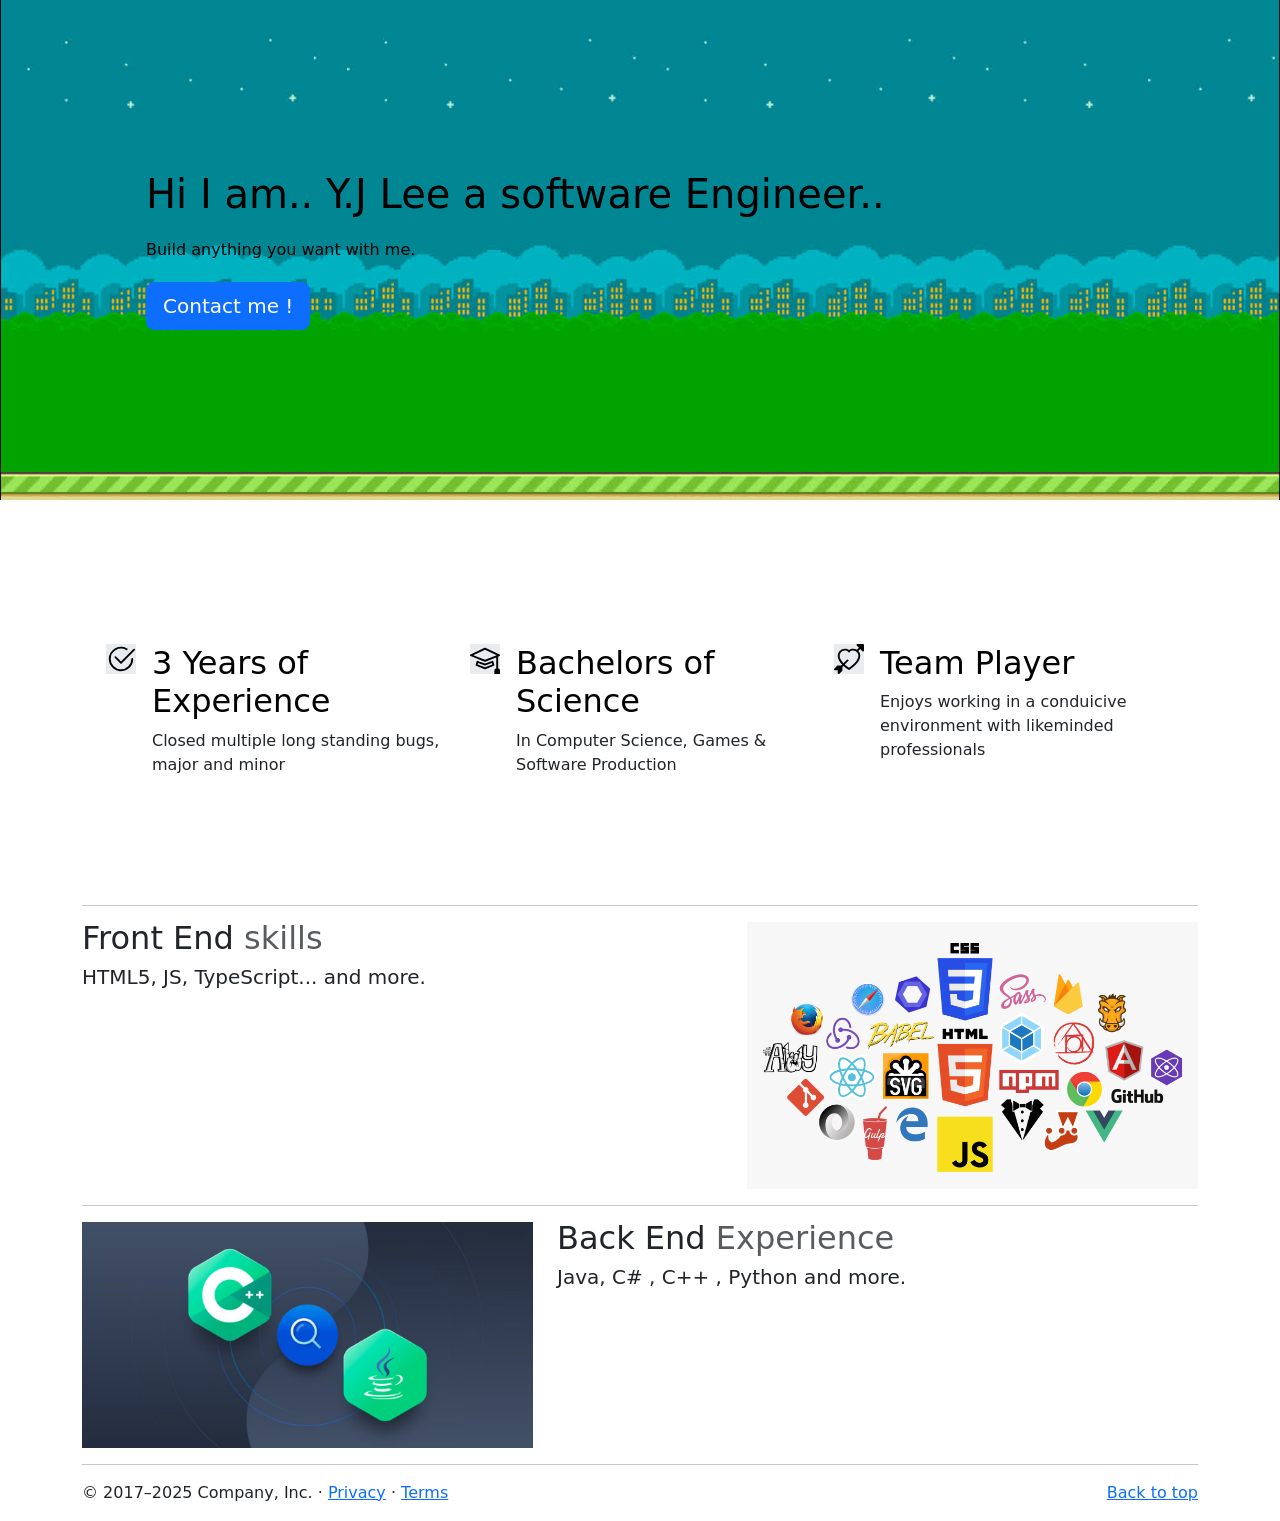
<file: index.html>
<!doctype html>
<html lang="en">
  <head>
    <meta charset="UTF-8" />
    <meta name="viewport" content="width=device-width, initial-scale=1.0" />
    <title>I am Y.J Li</title>
    <link
      href="https://cdn.jsdelivr.net/npm/bootstrap@5.3.8/dist/css/bootstrap.min.css"
      rel="stylesheet"
      integrity="sha384-sRIl4kxILFvY47J16cr9ZwB07vP4J8+LH7qKQnuqkuIAvNWLzeN8tE5YBujZqJLB"
      crossorigin="anonymous"
    />
    <link href="style.css" rel="stylesheet" />
  </head>
  <body>
    <main>
      <section class="hero">
        <div class="container">
          <h1>Hi I am.. Y.J Lee a software Engineer..</h1>
          <p>Build anything you want with me.</p>
          <a href="#" class="btn btn-primary btn-lg">Contact me !</a>
        </div>
      </section>
      <!-- Marketing messaging and featurettes
  ================================================== -->
      <!-- Wrap the rest of the page in another container to center all the content. -->
      <div class="container marketing mt-5">
        <!-- Three columns of text below the carousel -->
          <section id="features">
    <div class="container px-4 py-5 mt-5" id="hanging-icons"> 
      <div class="row g-4 py-5 row-cols-1 row-cols-lg-3"> 
        <div class="col d-flex align-items-start"> 
          <div class="icon-square text-body-emphasis bg-body-secondary d-inline-flex align-items-center justify-content-center fs-4 flex-shrink-0 me-3"> 
            <svg xmlns="http://www.w3.org/2000/svg" height="30" fill="currentColor" class="bi bi-check2-circle"
              viewBox="0 0 16 16">
<path
                d="M2.5 8a5.5 5.5 0 0 1 8.25-4.764.5.5 0 0 0 .5-.866A6.5 6.5 0 1 0 14.5 8a.5.5 0 0 0-1 0 5.5 5.5 0 1 1-11 0z" />
<path
                d="M15.354 3.354a.5.5 0 0 0-.708-.708L8 9.293 5.354 6.646a.5.5 0 1 0-.708.708l3 3a.5.5 0 0 0 .708 0l7-7z" />
</svg>
          </div> 
          <div> 
            <h3 class="fs-2 text-body-emphasis">3 Years of Experience</h3> 
            <p>Closed multiple long standing bugs, major and minor</p> 
          </div> 
        </div> 
        <div class="col d-flex align-items-start"> <div class="icon-square text-body-emphasis bg-body-secondary d-inline-flex align-items-center justify-content-center fs-4 flex-shrink-0 me-3"> 
          <svg xmlns="http://www.w3.org/2000/svg" height="30" fill="currentColor" class="bi bi-mortarboard" viewBox="0 0 16 16">
<path d="M8.211 2.047a.5.5 0 0 0-.422 0l-7.5 3.5a.5.5 0 0 0 .025.917l7.5 3a.5.5 0 0 0 .372 0L14 7.14V13a1 1 0 0 0-1 1v2h3v-2a1 1 0 0 0-1-1V6.739l.686-.275a.5.5 0 0 0 .025-.917l-7.5-3.5ZM8 8.46 1.758 5.965 8 3.052l6.242 2.913L8 8.46Z"/>
<path d="M4.176 9.032a.5.5 0 0 0-.656.327l-.5 1.7a.5.5 0 0 0 .294.605l4.5 1.8a.5.5 0 0 0 .372 0l4.5-1.8a.5.5 0 0 0 .294-.605l-.5-1.7a.5.5 0 0 0-.656-.327L8 10.466 4.176 9.032Zm-.068 1.873.22-.748 3.496 1.311a.5.5 0 0 0 .352 0l3.496-1.311.22.748L8 12.46l-3.892-1.556Z"/>
</svg>
        </div> 
        <div> <h3 class="fs-2 text-body-emphasis">Bachelors of Science</h3> 
          <p>In Computer Science, Games & Software Production</p> 
        </div> 
      </div> 
      <div class="col d-flex align-items-start"> 
        <div class="icon-square text-body-emphasis bg-body-secondary d-inline-flex align-items-center justify-content-center fs-4 flex-shrink-0 me-3"> 
          <svg xmlns="http://www.w3.org/2000/svg" height="30" fill="currentColor" class="bi bi-arrow-through-heart"
              viewBox="0 0 16 16">
<path fill-rule="evenodd"
                d="M2.854 15.854A.5.5 0 0 1 2 15.5V14H.5a.5.5 0 0 1-.354-.854l1.5-1.5A.5.5 0 0 1 2 11.5h1.793l.53-.53c-.771-.802-1.328-1.58-1.704-2.32-.798-1.575-.775-2.996-.213-4.092C3.426 2.565 6.18 1.809 8 3.233c1.25-.98 2.944-.928 4.212-.152L13.292 2 12.147.854A.5.5 0 0 1 12.5 0h3a.5.5 0 0 1 .5.5v3a.5.5 0 0 1-.854.354L14 2.707l-1.006 1.006c.236.248.44.531.6.845.562 1.096.585 2.517-.213 4.092-.793 1.563-2.395 3.288-5.105 5.08L8 13.912l-.276-.182a21.86 21.86 0 0 1-2.685-2.062l-.539.54V14a.5.5 0 0 1-.146.354l-1.5 1.5Zm2.893-4.894A20.419 20.419 0 0 0 8 12.71c2.456-1.666 3.827-3.207 4.489-4.512.679-1.34.607-2.42.215-3.185-.817-1.595-3.087-2.054-4.346-.761L8 4.62l-.358-.368c-1.259-1.293-3.53-.834-4.346.761-.392.766-.464 1.845.215 3.185.323.636.815 1.33 1.519 2.065l1.866-1.867a.5.5 0 1 1 .708.708L5.747 10.96Z" />
</svg>
        </div> 
        <div> 
          <h3 class="fs-2 text-body-emphasis">Team Player</h3> 
            <p>Enjoys working in a conduicive environment with likeminded professionals</p> 
          </div> 
        </div> 
      </div> 
    </div>
  </section>
        <!-- /.row -->
        <!-- START THE FEATURETTES -->
        <hr class="featurette-divider" />
        <div class="row featurette">
          <div class="col-md-7">
            <h2 class="featurette-heading fw-normal lh-1">
              Front End 
              <span class="text-body-secondary">skills</span>
            </h2>
            <p class="lead">
              HTML5, JS, TypeScript... and more.
            </p>
          </div>
          <div class="col-md-5">
            <img
              src="images/front-end.png"
              aria-label="Placeholder: 500x500"
              class="bd-placeholder-img bd-placeholder-img-lg featurette-image img-fluid mx-auto"
              height="500"
              preserveAspectRatio="xMidYMid slice"
              role="img"
              width="500"
              xmlns="http://www.w3.org/2000/svg"
            >
              <title>Placeholder</title>
              <rect
                width="100%"
                height="100%"
                fill="var(--bs-secondary-bg)"
              ></rect>
              <text x="50%" y="50%" fill="var(--bs-secondary-color)" dy=".3em">
              </text>
            </img>
          </div>
        </div>
        <hr class="featurette-divider" />
        <div class="row featurette">
          <div class="col-md-7 order-md-2">
            <h2 class="featurette-heading fw-normal lh-1">
              Back End
              <span class="text-body-secondary">Experience</span>
            </h2>
            <p class="lead">
              Java, C# , C++ , Python and more.
            </p>
          </div>
          <div class="col-md-5 order-md-1">
            <img
              src="images/back-end.jpeg"
              aria-label="Placeholder: 500x500"
              class="bd-placeholder-img bd-placeholder-img-lg featurette-image img-fluid mx-auto"
              height="500"
              preserveAspectRatio="xMidYMid slice"
              role="img"
              width="500"
              xmlns="http://www.w3.org/2000/svg"
            >
              <title>Placeholder</title>
              <rect
                width="100%"
                height="100%"
                fill="var(--bs-secondary-bg)"
              ></rect>
              <text x="50%" y="50%" fill="var(--bs-secondary-color)" dy=".3em">
              </text>
            </img>
          </div>
        </div>
        <hr class="featurette-divider" />
        <!-- /END THE FEATURETTES -->
      </div>
      <!-- /.container -->
      <!-- FOOTER -->
      <footer class="container">
        <p class="float-end"><a href="#">Back to top</a></p>
        <p>
          © 2017–2025 Company, Inc. · <a href="#">Privacy</a> ·
          <a href="#">Terms</a>
        </p>
      </footer>
    </main>
    <script
      src="https://cdn.jsdelivr.net/npm/bootstrap@5.3.8/dist/js/bootstrap.bundle.min.js"
      integrity="sha384-FKyoEForCGlyvwx9Hj09JcYn3nv7wiPVlz7YYwJrWVcXK/BmnVDxM+D2scQbITxI"
      crossorigin="anonymous"
    ></script>
  </body>
</html>
</file>
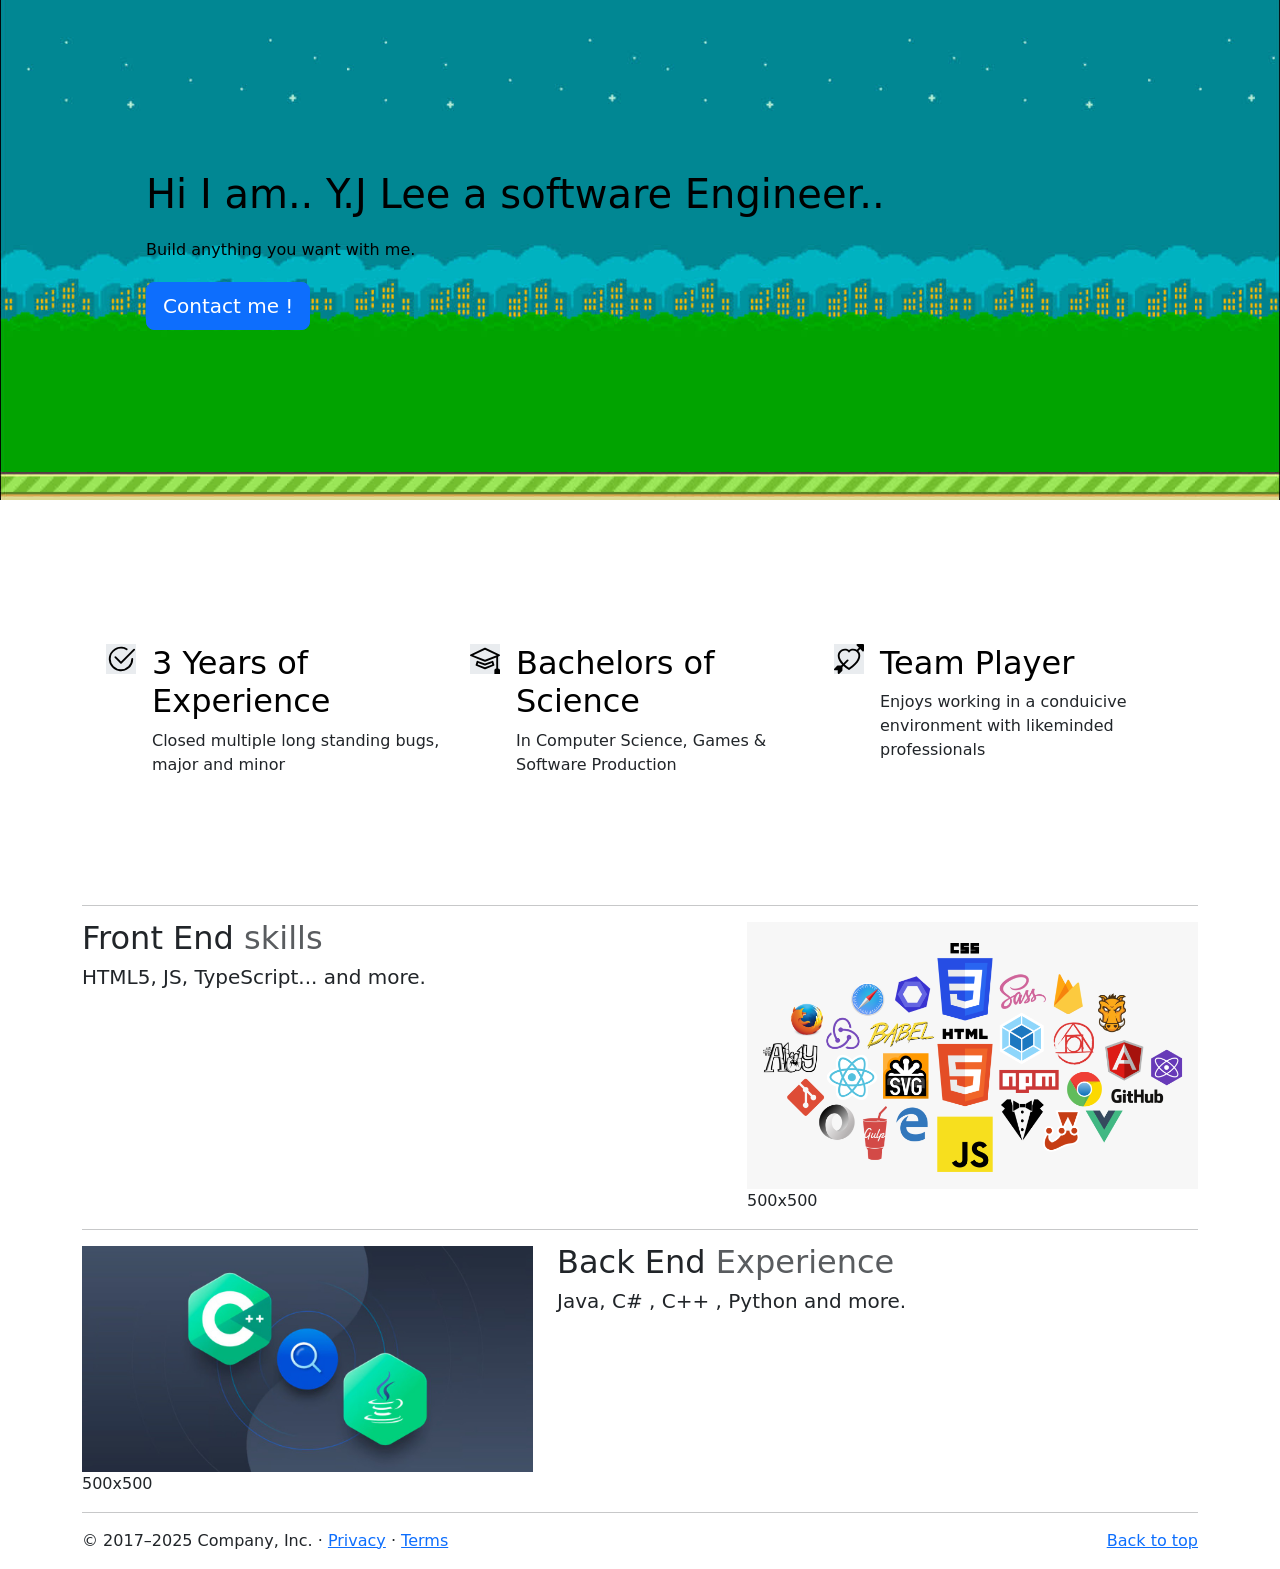
<file: yjprofile.html>
<!doctype html>
<html lang="en">
  <head>
    <meta charset="UTF-8" />
    <meta name="viewport" content="width=device-width, initial-scale=1.0" />
    <title>I am Y.J Li</title>
    <link
      href="https://cdn.jsdelivr.net/npm/bootstrap@5.3.8/dist/css/bootstrap.min.css"
      rel="stylesheet"
      integrity="sha384-sRIl4kxILFvY47J16cr9ZwB07vP4J8+LH7qKQnuqkuIAvNWLzeN8tE5YBujZqJLB"
      crossorigin="anonymous"
    />
    <link href="style.css" rel="stylesheet" />
  </head>
  <body>
    <main>
      <section class="hero">
        <div class="container">
          <h1>Hi I am.. Y.J Lee a software Engineer..</h1>
          <p>Build anything you want with me.</p>
          <a href="#" class="btn btn-primary btn-lg">Contact me !</a>
        </div>
      </section>
      <!-- Marketing messaging and featurettes
  ================================================== -->
      <!-- Wrap the rest of the page in another container to center all the content. -->
      <div class="container marketing mt-5">
        <!-- Three columns of text below the carousel -->
          <section id="features">
    <div class="container px-4 py-5 mt-5" id="hanging-icons"> 
      <div class="row g-4 py-5 row-cols-1 row-cols-lg-3"> 
        <div class="col d-flex align-items-start"> 
          <div class="icon-square text-body-emphasis bg-body-secondary d-inline-flex align-items-center justify-content-center fs-4 flex-shrink-0 me-3"> 
            <svg xmlns="http://www.w3.org/2000/svg" height="30" fill="currentColor" class="bi bi-check2-circle"
              viewBox="0 0 16 16">
<path
                d="M2.5 8a5.5 5.5 0 0 1 8.25-4.764.5.5 0 0 0 .5-.866A6.5 6.5 0 1 0 14.5 8a.5.5 0 0 0-1 0 5.5 5.5 0 1 1-11 0z" />
<path
                d="M15.354 3.354a.5.5 0 0 0-.708-.708L8 9.293 5.354 6.646a.5.5 0 1 0-.708.708l3 3a.5.5 0 0 0 .708 0l7-7z" />
</svg>
          </div> 
          <div> 
            <h3 class="fs-2 text-body-emphasis">3 Years of Experience</h3> 
            <p>Closed multiple long standing bugs, major and minor</p> 
          </div> 
        </div> 
        <div class="col d-flex align-items-start"> <div class="icon-square text-body-emphasis bg-body-secondary d-inline-flex align-items-center justify-content-center fs-4 flex-shrink-0 me-3"> 
          <svg xmlns="http://www.w3.org/2000/svg" height="30" fill="currentColor" class="bi bi-mortarboard" viewBox="0 0 16 16">
<path d="M8.211 2.047a.5.5 0 0 0-.422 0l-7.5 3.5a.5.5 0 0 0 .025.917l7.5 3a.5.5 0 0 0 .372 0L14 7.14V13a1 1 0 0 0-1 1v2h3v-2a1 1 0 0 0-1-1V6.739l.686-.275a.5.5 0 0 0 .025-.917l-7.5-3.5ZM8 8.46 1.758 5.965 8 3.052l6.242 2.913L8 8.46Z"/>
<path d="M4.176 9.032a.5.5 0 0 0-.656.327l-.5 1.7a.5.5 0 0 0 .294.605l4.5 1.8a.5.5 0 0 0 .372 0l4.5-1.8a.5.5 0 0 0 .294-.605l-.5-1.7a.5.5 0 0 0-.656-.327L8 10.466 4.176 9.032Zm-.068 1.873.22-.748 3.496 1.311a.5.5 0 0 0 .352 0l3.496-1.311.22.748L8 12.46l-3.892-1.556Z"/>
</svg>
        </div> 
        <div> <h3 class="fs-2 text-body-emphasis">Bachelors of Science</h3> 
          <p>In Computer Science, Games & Software Production</p> 
        </div> 
      </div> 
      <div class="col d-flex align-items-start"> 
        <div class="icon-square text-body-emphasis bg-body-secondary d-inline-flex align-items-center justify-content-center fs-4 flex-shrink-0 me-3"> 
          <svg xmlns="http://www.w3.org/2000/svg" height="30" fill="currentColor" class="bi bi-arrow-through-heart"
              viewBox="0 0 16 16">
<path fill-rule="evenodd"
                d="M2.854 15.854A.5.5 0 0 1 2 15.5V14H.5a.5.5 0 0 1-.354-.854l1.5-1.5A.5.5 0 0 1 2 11.5h1.793l.53-.53c-.771-.802-1.328-1.58-1.704-2.32-.798-1.575-.775-2.996-.213-4.092C3.426 2.565 6.18 1.809 8 3.233c1.25-.98 2.944-.928 4.212-.152L13.292 2 12.147.854A.5.5 0 0 1 12.5 0h3a.5.5 0 0 1 .5.5v3a.5.5 0 0 1-.854.354L14 2.707l-1.006 1.006c.236.248.44.531.6.845.562 1.096.585 2.517-.213 4.092-.793 1.563-2.395 3.288-5.105 5.08L8 13.912l-.276-.182a21.86 21.86 0 0 1-2.685-2.062l-.539.54V14a.5.5 0 0 1-.146.354l-1.5 1.5Zm2.893-4.894A20.419 20.419 0 0 0 8 12.71c2.456-1.666 3.827-3.207 4.489-4.512.679-1.34.607-2.42.215-3.185-.817-1.595-3.087-2.054-4.346-.761L8 4.62l-.358-.368c-1.259-1.293-3.53-.834-4.346.761-.392.766-.464 1.845.215 3.185.323.636.815 1.33 1.519 2.065l1.866-1.867a.5.5 0 1 1 .708.708L5.747 10.96Z" />
</svg>
        </div> 
        <div> 
          <h3 class="fs-2 text-body-emphasis">Team Player</h3> 
            <p>Enjoys working in a conduicive environment with likeminded professionals</p> 
          </div> 
        </div> 
      </div> 
    </div>
  </section>
        <!-- /.row -->
        <!-- START THE FEATURETTES -->
        <hr class="featurette-divider" />
        <div class="row featurette">
          <div class="col-md-7">
            <h2 class="featurette-heading fw-normal lh-1">
              Front End 
              <span class="text-body-secondary">skills</span>
            </h2>
            <p class="lead">
              HTML5, JS, TypeScript... and more.
            </p>
          </div>
          <div class="col-md-5">
            <img
              src="images/front-end.png"
              aria-label="Placeholder: 500x500"
              class="bd-placeholder-img bd-placeholder-img-lg featurette-image img-fluid mx-auto"
              height="500"
              preserveAspectRatio="xMidYMid slice"
              role="img"
              width="500"
              xmlns="http://www.w3.org/2000/svg"
            >
              <title>Placeholder</title>
              <rect
                width="100%"
                height="100%"
                fill="var(--bs-secondary-bg)"
              ></rect>
              <text x="50%" y="50%" fill="var(--bs-secondary-color)" dy=".3em">
                500x500
              </text>
            </img>
          </div>
        </div>
        <hr class="featurette-divider" />
        <div class="row featurette">
          <div class="col-md-7 order-md-2">
            <h2 class="featurette-heading fw-normal lh-1">
              Back End
              <span class="text-body-secondary">Experience</span>
            </h2>
            <p class="lead">
              Java, C# , C++ , Python and more.
            </p>
          </div>
          <div class="col-md-5 order-md-1">
            <img
              src="images/back-end.jpeg"
              aria-label="Placeholder: 500x500"
              class="bd-placeholder-img bd-placeholder-img-lg featurette-image img-fluid mx-auto"
              height="500"
              preserveAspectRatio="xMidYMid slice"
              role="img"
              width="500"
              xmlns="http://www.w3.org/2000/svg"
            >
              <title>Placeholder</title>
              <rect
                width="100%"
                height="100%"
                fill="var(--bs-secondary-bg)"
              ></rect>
              <text x="50%" y="50%" fill="var(--bs-secondary-color)" dy=".3em">
                500x500
              </text>
            </img>
          </div>
        </div>
        <hr class="featurette-divider" />
        <!-- /END THE FEATURETTES -->
      </div>
      <!-- /.container -->
      <!-- FOOTER -->
      <footer class="container">
        <p class="float-end"><a href="#">Back to top</a></p>
        <p>
          © 2017–2025 Company, Inc. · <a href="#">Privacy</a> ·
          <a href="#">Terms</a>
        </p>
      </footer>
    </main>
    <script
      src="https://cdn.jsdelivr.net/npm/bootstrap@5.3.8/dist/js/bootstrap.bundle.min.js"
      integrity="sha384-FKyoEForCGlyvwx9Hj09JcYn3nv7wiPVlz7YYwJrWVcXK/BmnVDxM+D2scQbITxI"
      crossorigin="anonymous"
    ></script>
  </body>
</html>
</file>
<file: style.css>
.hero{
    background-color: black;
    height: 500px;
    color: black;
    display: flex;
    align-items: center;
    padding-left: 10%;
    background-image: url("images/flappy-bg.jpg");
    background-size: cover;
    background-position: center;
}

.hero-content{
    max-width: 700px;
}

.hero p{
    margin: 20px 0;
}

.feature-box{
    height: 100%;
    display: flex;
    flex-direction: column;
}
</file>
